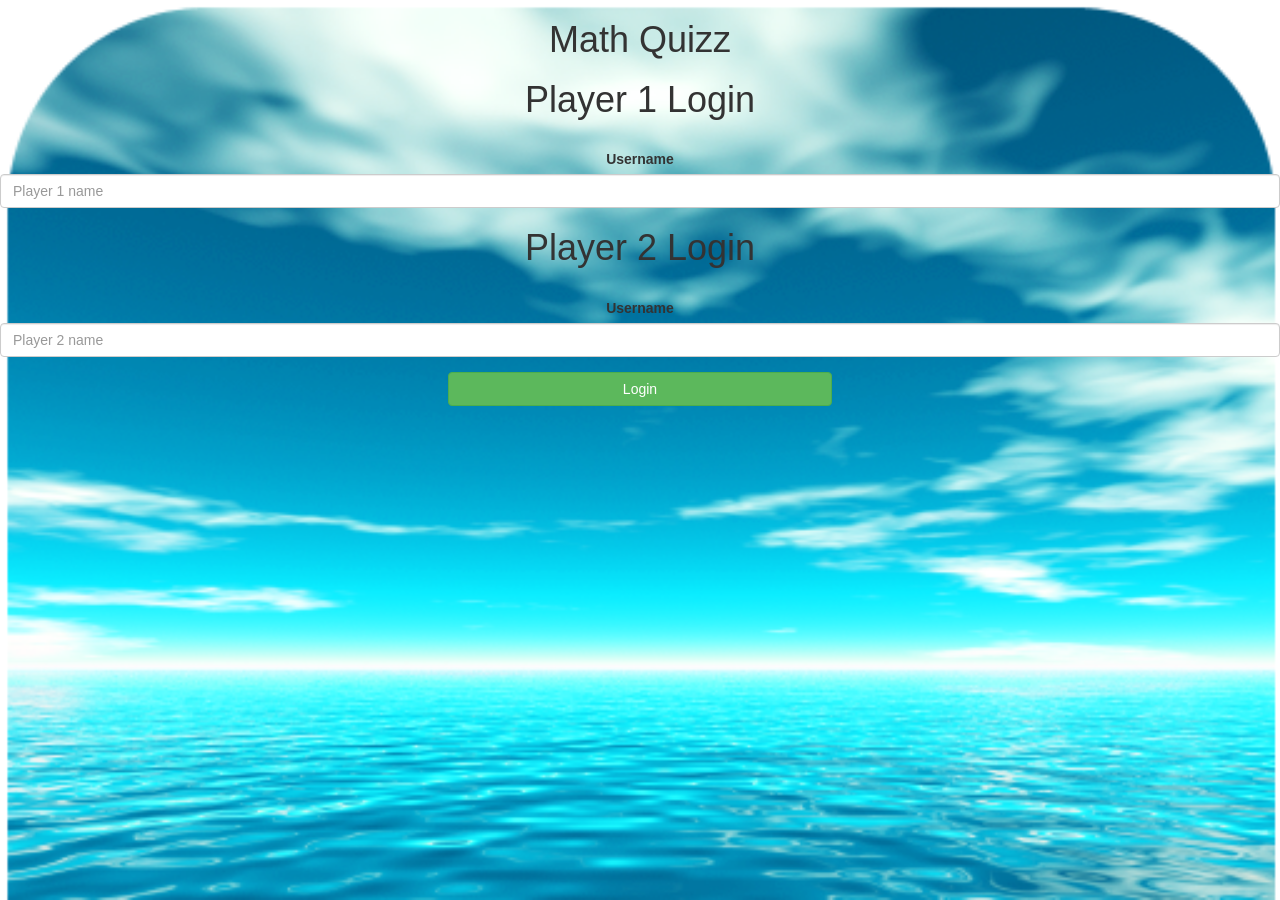
<file: index.html>
<html>
    <head>
        <title>Math Quizz</title>
        <link rel="stylesheet" href="https://maxcdn.bootstrapcdn.com/bootstrap/3.4.0/css/bootstrap.min.css">

<script src="https://ajax.googleapis.com/ajax/libs/jquery/3.4.1/jquery.min.js"></script>

<script src="https://maxcdn.bootstrapcdn.com/bootstrap/3.4.0/js/bootstrap.min.js"></script>
<link rel="stylesheet" type="text/css" href="style.css">
<script src="main.js"></script>
</head>
<body background="Background.png">

    <center>
   <h1>Math Quizz</h1>
   <div class="form-group" id="player1Login"> 
       <h1>Player 1 Login</h1>
       <br>
       <label>Username</label>
       <input type="text" class="form-control" placeholder="Player 1 name" id="input1">
   </div>
       <div class="form-group" id="player2Login">
           <h1>Player 2 Login</h1>
           <br>
          <label>Username</label>
           <input type="text" class="form-control" placeholder="Player 2 name" id="input2">
   </div>
   <button class="btn btn-success" style="width:30%;"  onclick="Adduser()">Login</button>
   
  </center>
  </body>
  </html>
</file>
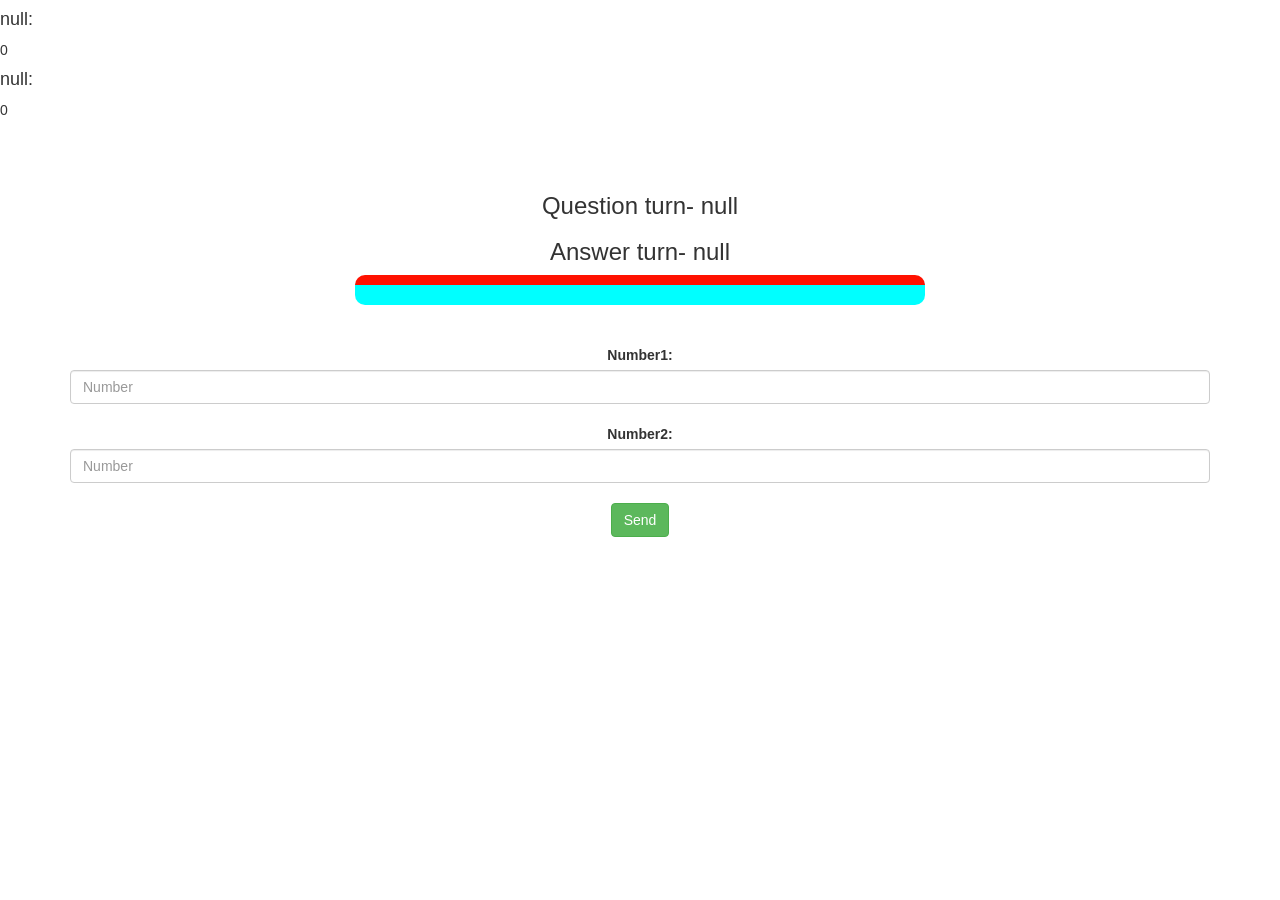
<file: game_page.html>
<!DOCTYPE html>
<html>
<head>
	<title>Math Quizz</title>

<meta name="viewport" content="width=device-width, initial-scale=1">
<link rel="stylesheet" href="https://maxcdn.bootstrapcdn.com/bootstrap/3.4.0/css/bootstrap.min.css">
<script src="https://ajax.googleapis.com/ajax/libs/jquery/3.4.1/jquery.min.js"></script>
<script src="https://maxcdn.bootstrapcdn.com/bootstrap/3.4.0/js/bootstrap.min.js"></script>

<link rel="stylesheet" type="text/css" href="style.css">
</head>
<body>

	<h4 id="h_1"></h4>
	<span id="span1"></span>
	<br>
	<h4 id="h_2"></h4>
	<span id="span2"></span>
	
<div class="container">
	<center>
		<h2 style="color: rgb(255, 255, 255);">Math Quizz!</h2>
		<h3 id="h3_1"></h3>
		<h3 id="h3_2"></h3>
		<div id="div_1" class="col-lg-6"></div>
		<br>
		<br>

		<label>Number1:</label>
		<input id="Input_3" type="text" class="form-control" placeholder="Number">
		<br>
        <label>Number2:</label>
        <input id="Input_4" type="text" class="form-control" placeholder="Number">
        <br>
		<button id="button_1" type="button" class="btn btn-success" onclick="percy()">Send</button>
	</center>
</div>

<script src="game_page.js"></script>
</body>
</html>
</file>
<file: style.css>
body{
    background-size:cover;
}

#div_1{
   background-color: aqua;
    border-radius: 10px;
    border-top: 10px solid rgb(255, 17, 0);
    padding: 10px;
    float: none;
    text-align: left;
}
</file>
